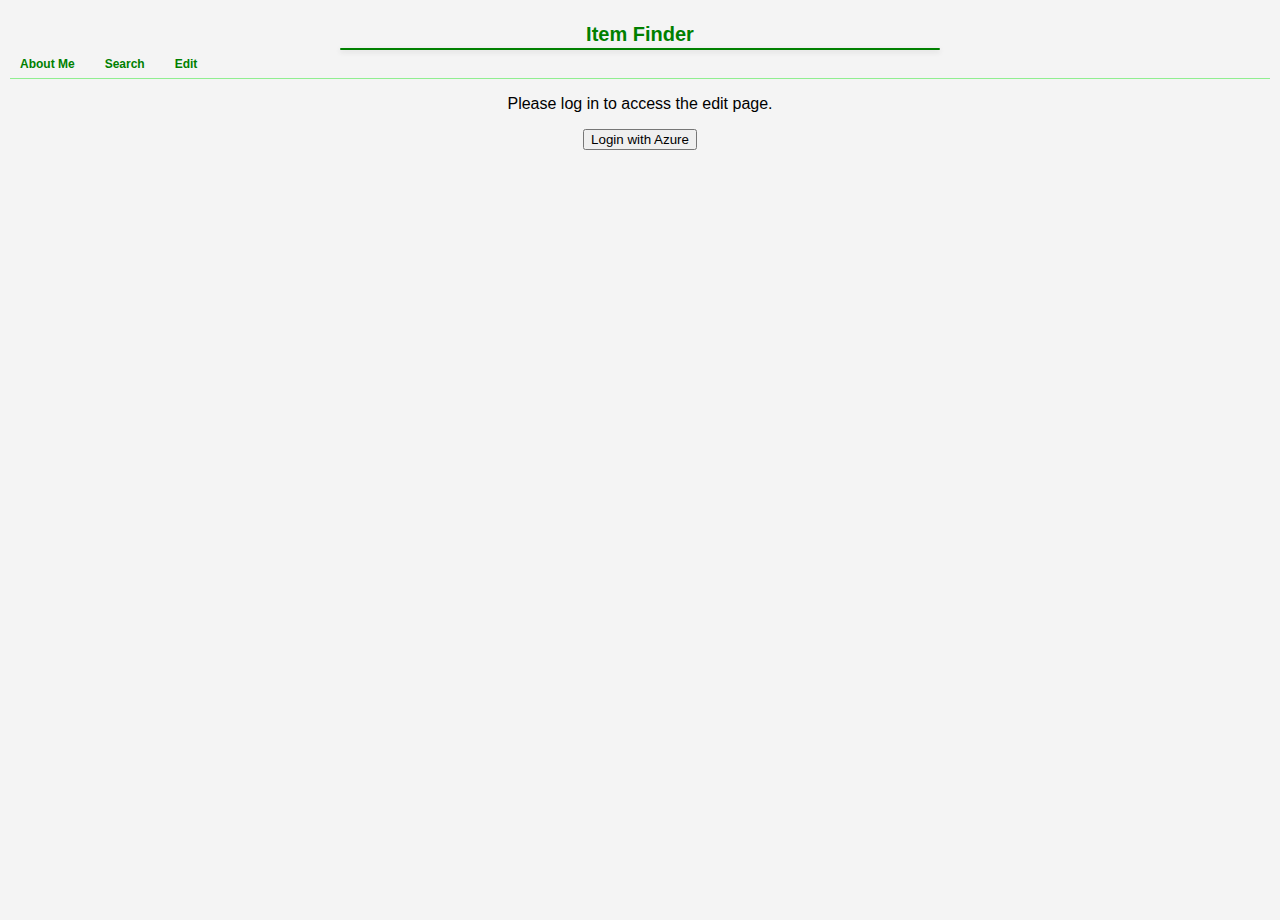
<file: login.html>
<!DOCTYPE html>
<html lang="en">
<head>
    <meta charset="UTF-8">
    <meta name="viewport" content="width=device-width, initial-scale=1.0">
    <title>Login</title>
    <link rel="stylesheet" href="styles.css"> <!-- Reuse styles.css -->
</head>
<body>
    <!-- Title and Navigation (Same as in index.html) -->
    <h1>Item Finder</h1>
    <div class="title-line"></div>
    <nav class="navbar">
        <a href="#" class="nav-link">About Me</a>
        <a href="#" class="nav-link">Search</a>
        <a href="login.html" class="nav-link">Edit</a> <!-- Edit points to login for now -->
    </nav>
    <div class="separator-line"></div>

    <!-- Login Section -->
    <div id="login-container">
        <p>Please log in to access the edit page.</p>
        <button id="login-btn">Login with Azure</button>
    </div>

    <!-- Include MSAL.js for Azure authentication -->
    <script src="https://alcdn.msauth.net/browser/2.18.0/js/msal-browser.min.js"></script>
    <script src="login.js"></script>
</body>
<script>
    // Debugging if the script is running
    console.log("Login script loaded"); 

    // Make sure the button exists before attaching the event listener
    const loginButton = document.getElementById("login-btn");
    if (loginButton) {
        loginButton.addEventListener("click", () => {
            console.log("Login button clicked!");  // Check if the click event is firing
        });
    } else {
        console.log("Login button not found!");  // If the button is not found in HTML
    }
</script>

</html>
</file>
<file: styles.css>
body {
  font-family: Arial, sans-serif;
  text-align: center;
  margin: 0;
  padding: 10px;
  background-color: #f4f4f4;
  height: 100vh; /* Take up the full height of the screen */
  overflow: hidden; /* Prevent the whole page from scrolling */
}

h1 {
  margin-bottom: 0; /* Remove the bottom margin entirely */
  color: green !important;
  font-size: 20px; /* Adjust the font size if needed */

}

#scanner-container {
  position: relative;
  display: inline-block;
  width: 100%;
  max-width: 400px;
  margin: auto;
}


#barcode-upc, #product-name, #product-brand, #product-aisle, #product-side, #product-rack, #product-level {
  width: 100%; /* Ensure lines take full width */
  margin: 5px 0; /* Add spacing between each line */
  text-align: left; /* Align text to the left */
  font-size: 10px; /* Adjust font size for better visibility */
  color: green; /* Set text color to green */

}

#barcode-result {
  margin-top: 20px;
  font-size: 24px;
  color: green;
}

#start-camera-btn {
  position: fixed;
  bottom: 20px;
  left: 50%;
  transform: translateX(-50%);
  padding: 10px 20px;
  font-size: 16px;
  z-index: 1000; /* Ensure it's above other elements */
}

/* Camera window styles */
#camera-window {
  width: 100%;
  max-width: 400px;
  height: 150px; /* Adjusted to match the aspect ratio of 4 / 1.5 */
  background-color: transparent;
  border: 2px solid green; /* Green outline */
  margin: 20px auto; /* Center the window */
  margin-top: 10px; /* Decrease the space between title and camera window */
  display: flex;
  justify-content: center;
  align-items: center;
  color: darkgray;
  font-size: 16px;
  font-weight: bold;
  border-radius: 5px; /* Optional: Rounded corners */
  visibility: visible; /* Make sure it's visible initially */
  position: relative; /* Make it the reference point for the video element */
  overflow: hidden; /* Hide any overflow to prevent covering the green border */
}

video {
  width: 100%;
  max-width: 400px; /* Limit the width for smaller screens */
  height: auto;
  aspect-ratio: 4 / 1.5; /* Set a wide aspect ratio for barcode scanning */
  object-fit: cover; /* Ensures the video fills the container without distortion */
  display: block;
  margin: auto;
}

.title-line {
  width: 70%; /* Slightly shorter than the website width */
  max-width: 600px; /* Optional: Limit the width for large screens */
  height: 2px; /* Thickness of the line */
  background-color: green; /* Green color for the line */
  box-shadow: 0 2px 5px lightgrey; /* Light grey shadow */
  margin: 2px auto; /* Center the line and add spacing */
  border-radius: 1px; /* Optional: Rounded edges for a smooth look */
}

.navbar {
  display: flex;
  justify-content: flex-start; /* Align links to the left */
  gap: 10px; /* Space between the links */
  margin: 0; /* Remove extra margin to bring the separator closer */
}

.nav-link {
  text-decoration: none; /* Remove underline */
  color: green; /* Match the green theme */
  font-size: 12px; /* Adjust font size */
  font-weight: bold; /* Make the text bold */
  padding: 5px 10px; /* Add padding for clickable area */
  border-radius: 5px; /* Rounded corners for hover effect */
  transition: background-color 0.3s ease, color 0.3s ease; /* Smooth hover effect */
}

.nav-link:hover {
  background-color: green; /* Change background color on hover */
  color: white; /* White text on hover */
}

/* Thin separator line under the navigation bar */
.separator-line {
  width: 100%;
  height: 1px; /* Very thin line */
  background-color: lightgreen; /* Subtle color for separation */
  margin: 1.5px 0; /* Spacing around the line */
}

/* Container for buttons to ensure they align in one row */
#aisle-buttons, #rack-buttons, #level-buttons {
    display: flex;
    flex-wrap: wrap;  /* Allow buttons to wrap to the next line if needed */
    justify-content: space-between;  /* Distribute buttons evenly */
    gap: 5px;  /* Space between buttons */
    max-width: 100%;  /* Ensure buttons do not exceed the container's width */
}

/* Container for buttons to ensure they align in one row */
#aisle-buttons, #rack-buttons, #level-buttons, #.side-btn {
    display: flex;
    flex-wrap: wrap;  /* Allow buttons to wrap to the next line if needed */
    justify-content: space-between;  /* Distribute buttons evenly */
    gap: 5px;  /* Space between buttons */
    max-width: 100%;  /* Ensure buttons do not exceed the container's width */
}

/* General button style for all buttons */
.aisle-btn, .side-btn, .rack-btn, .level-btn, .delete-btn {
    width: 35px;  /* Set a fixed width for all buttons */
    height: 25px; /* Adjust height to match the width */
    font-size: 10px;  /* Adjust font size */
    cursor: pointer;
    border: 1px solid green;
    background-color: white;
    color: green;
    border-radius: 3px;
    text-align: center;
    padding: 5px;
    box-sizing: border-box;  /* Includes padding and border in width calculation */
}

/* Hover effect for buttons */
.aisle-btn:hover, .rack-btn:hover, .level-btn:hover, .side-btn:hover, .delete-btn:hover {
    background-color: green;
    color: white;
}

/* Selected button style */
.aisle-btn.selected, .rack-btn.selected, .level-btn.selected, .side-btn.selected, .expand-btn.selected {
    background-color: green;
    color: white;
    font-weight: bold;
}




/* Style the expand button */
.expand-btn {
  background-color: #4CAF50; /* Green background */
  color: white; /* White text */
  border: none;
  border-radius: 5px; /* Rounded corners */
  padding: 10px 10px; /* Add some padding */
  font-size: 10px; /* Adjust font size */
  cursor: pointer;
  display: flex; /* Align the arrow and text side by side */
  align-items: center; /* Vertically center content */
  gap: 10px; /* Space between arrow and text */
}

.expand-btn:hover {
  background-color: #45a049; /* Darker green on hover */
}

.expand-arrow {
  font-size: 18px; /* Make the arrow slightly larger */
  transform: rotate(0deg); /* Initial rotation of the arrow */
  transition: transform 0.3s ease; /* Smooth transition for rotation */
}

.expand-btn:active .expand-arrow {
  transform: rotate(180deg); /* Rotate arrow when the button is clicked */
}

/* Adjust UPC input field to take more space */
#scanned-items-table td:first-child input {
    width: 150px; /* Increase width for UPC */
    font-size: 12px;
    text-align: left; /* Align text to the left */
}

/* Adjust other input fields to be smaller */
#scanned-items-table td:not(:first-child) input {
    width: 50px;  /* Smaller width for Aisle, Side, Rack, Level */
    font-size: 12px;
    text-align: center;
}

/* Ensure table is wider than buttons and camera */
#scanned-items-table {
    width: 80%;  
    max-width: 500px;
    margin: auto;
}

#table-container {
  max-height: 100px; /* Set a max height for scrolling */
  overflow-y: auto; /* Enable vertical scrolling */
  margin-bottom: 80px; /* Ensure table doesn't overlap the button */
  border: 1px solid green; /* Optional: Adds a border around the table */
  width: 100%;
  max-width: 400px; /* Prevent table from stretching too wide */
}

/* Ensure table takes full width of its container */
#scanned-items-table {
  max-height: 40px;  /* Set a fixed height for the table */
  width: 100%;
  border-collapse: collapse; /* Reduce extra spacing */
  table-layout: fixed; /* Prevent horizontal scrolling */
}

/* Adjust column widths */
#scanned-items-table th:nth-child(1), #scanned-items-table td:nth-child(1) {
  width: 50%; /* UPC gets more space */
}

#scanned-items-table th, #scanned-items-table td {
  width: 12.5%; /* Keep other columns short */
  padding: 4px; /* Reduce padding for tighter rows */
  text-align: center;
  border-bottom: 1px solid green;
  font-size: 12px; /* Make text slightly smaller */
}

/* Prevent inputs from stretching too much */
#scanned-items-table input {
  width: 100%;
  font-size: 12px; /* Adjust font size to save space */
  text-align: center;
  border: none;
  background: transparent;
}

/* Optional: Style scrollbar */
#table-container::-webkit-scrollbar {
  width: 6px;
}

#table-container::-webkit-scrollbar-thumb {
  background: green;
  border-radius: 4px;
}

#table-container::-webkit-scrollbar-track {
  background: lightgray;
}
</file>
